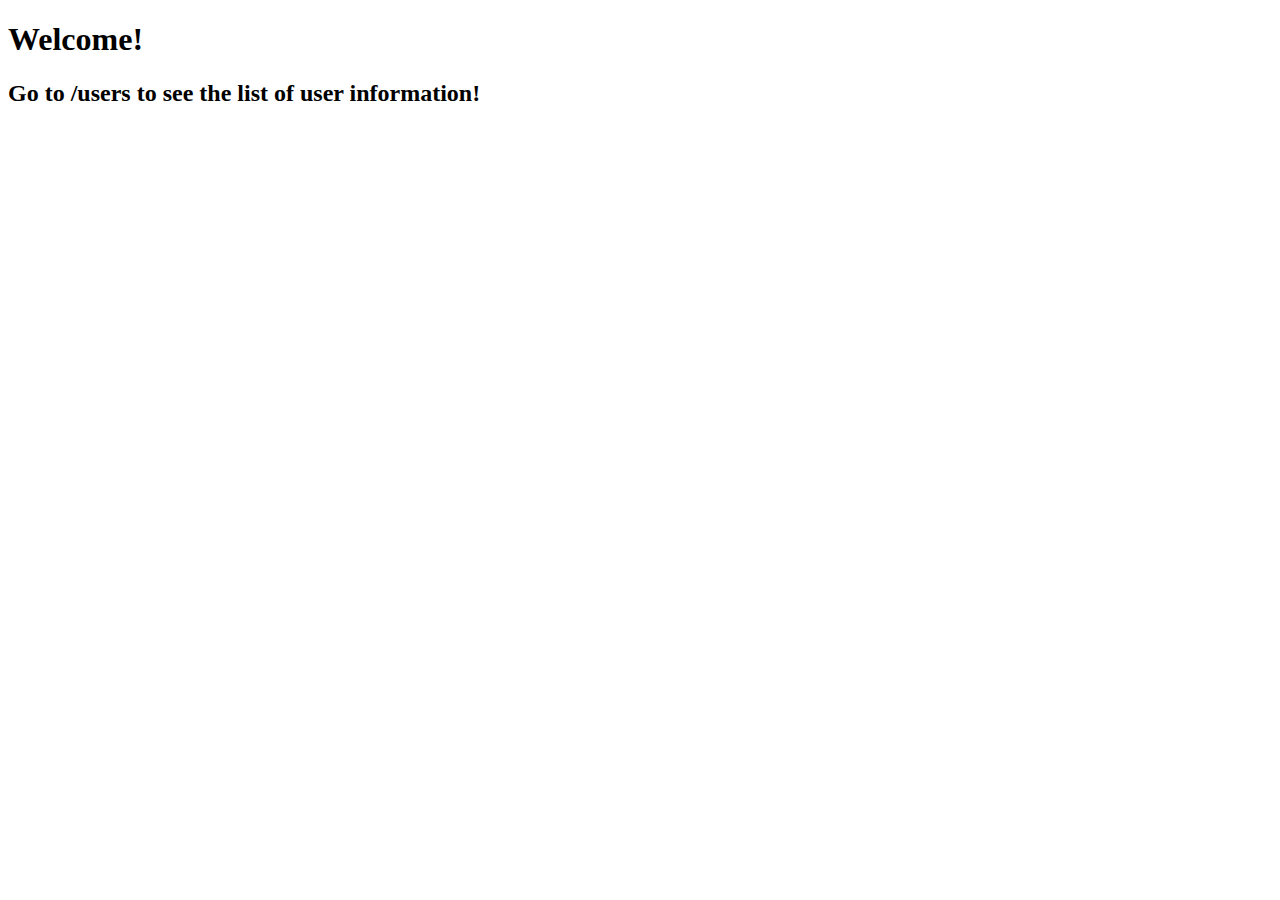
<file: 15-Django_Level_Two/ProTwo/appTwo/templates/appTwo/index.html>
<!DOCTYPE html>
<html>
  <head>
    <meta charset="utf-8">
    <title>Home</title>
  </head>
  <body>
    <h1>Welcome!</h1>
    <h2>Go to /users to see the list of user information!</h2>

  </body>
</html>
</file>
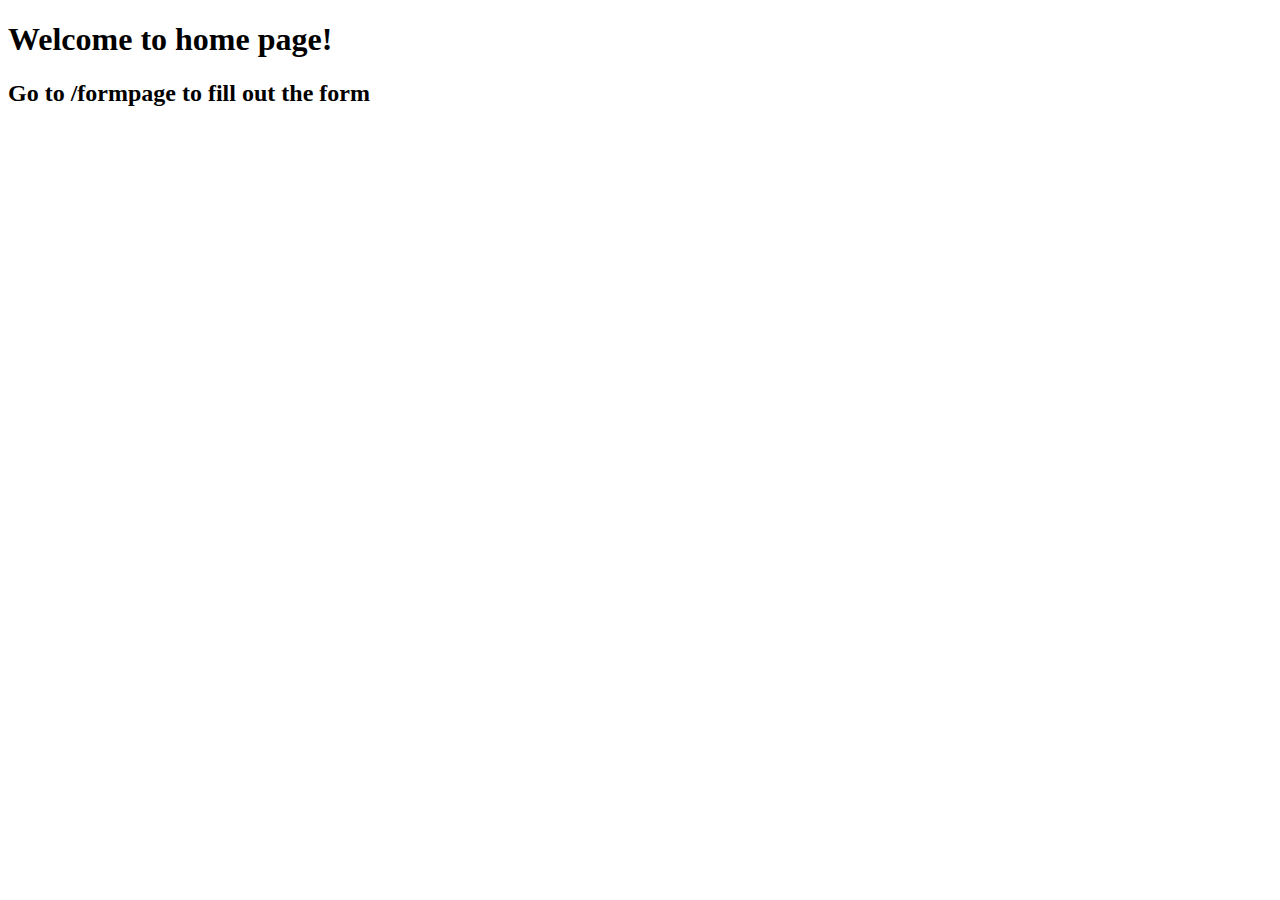
<file: 16-Django_Level_Three/basicforms/basicapp/templates/basicapp/index.html>
<!DOCTYPE html>
<html>
  <head>
    <meta charset="utf-8">
    <title>HOME</title>
    <link rel="stylesheet" href="https://stackpath.bootstrapcdn.com/bootstrap/4.1.3/css/bootstrap.min.css"
    integrity="sha384-MCw98/SFnGE8fJT3GXwEOngsV7Zt27NXFoaoApmYm81iuXoPkFOJwJ8ERdknLPMO" crossorigin="anonymous">

  </head>
  <body>
    <div class="container">
      <div class="jumbotron">
        <h1 class="display-4">Welcome to home page!</h1>
        <h2>Go to /formpage to fill out the form</h2>
      </div>
    </div>

  </body>
</html>
</file>
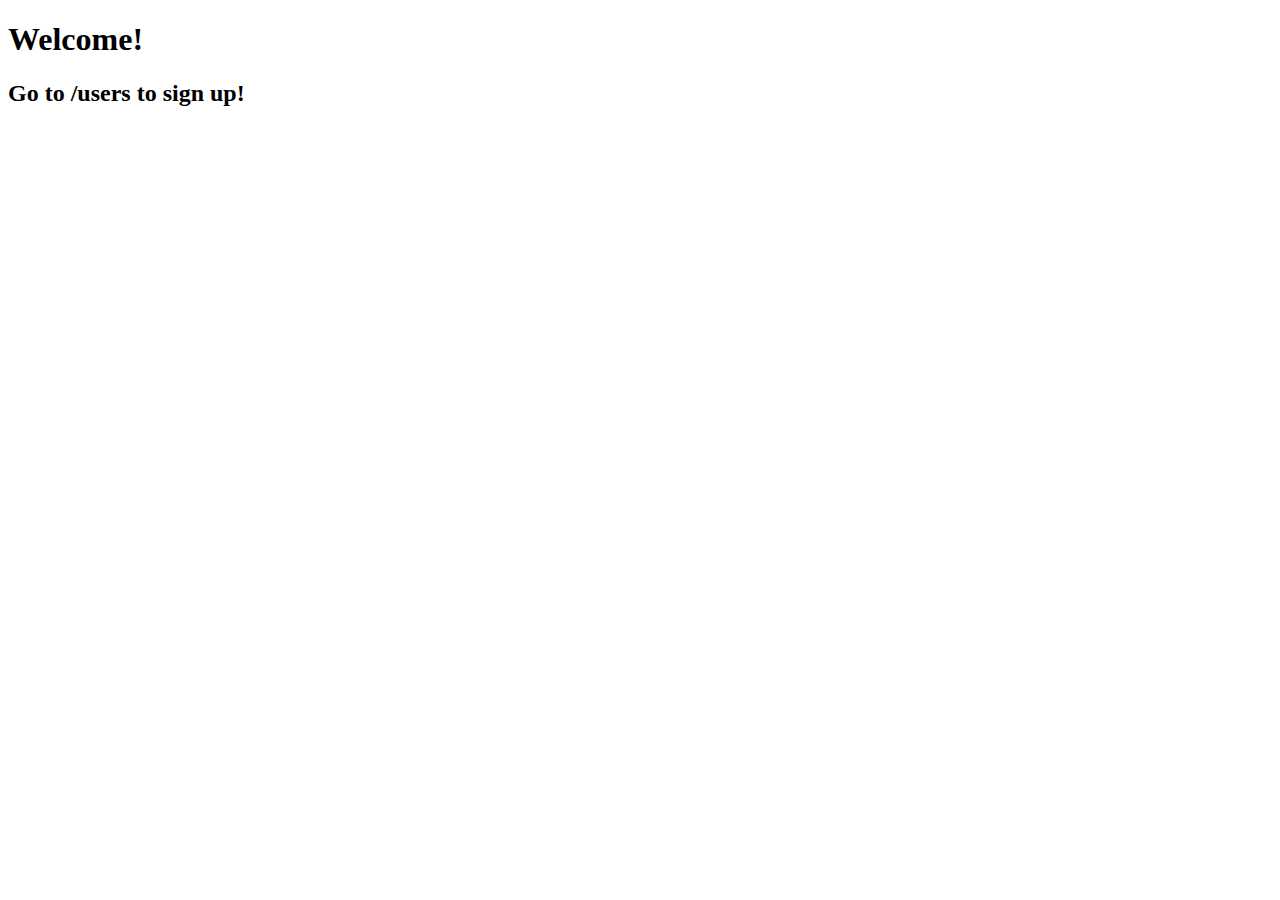
<file: 16-Django_Level_Three/ProTwo/appTwo/templates/appTwo/index.html>
<!DOCTYPE html>
<html>
  <head>
    <meta charset="utf-8">
    <title>Home</title>
    <!-- Latest compiled and minified CSS -->
    <link rel="stylesheet" href="https://stackpath.bootstrapcdn.com/bootstrap/4.1.3/css/bootstrap.min.css"
    integrity="sha384-MCw98/SFnGE8fJT3GXwEOngsV7Zt27NXFoaoApmYm81iuXoPkFOJwJ8ERdknLPMO" crossorigin="anonymous">

  </head>
  <body>
    <div class="container">
      <div class="jumbotron">
        <h1>Welcome!</h1>
        <h2>Go to /users to sign up!</h2>
      </div>
    </div>

  </body>
</html>
</file>
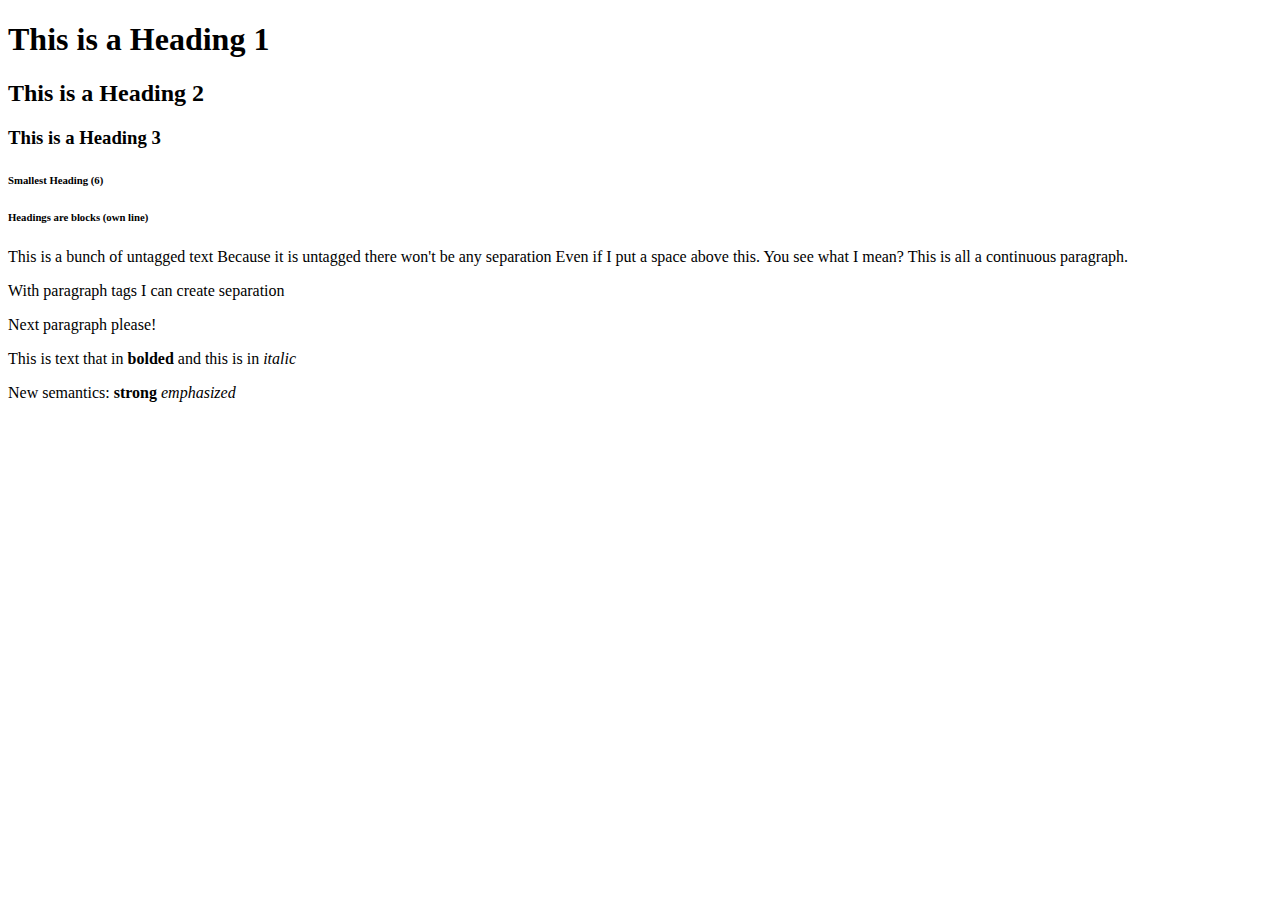
<file: 01-HTML_Level_One/Part2_basic_tagging.html>
<!DOCTYPE html>
<html>
  <head>
    <meta charset="utf-8">
    <title>Basics Part Two</title>
  </head>
  <body>
    <!-- Link for all the elements/tags: -->
    <!-- https://developer.mozilla.org/en-US/docs/Web/HTML/Element -->
    <h1>This is a Heading 1</h1>
    <h2>This is a Heading 2</h2>
    <h3>This is a Heading 3</h3>
    <h6>Smallest Heading (6)</h6><h6>Headings are blocks (own line)</h6>


    This is a bunch of untagged text
    Because it is untagged there won't be any separation

    Even if I put a space above this.

    You see what I mean?
    This is all a continuous paragraph.


    <p>With paragraph tags I can create separation</p>
    <p> Next paragraph please!</p>

    <!--  Use lorem+Tab or lorem+Enter  to  quickly get filler text!-->

    <!--  Let's learn about in-line tags!-->

    <!--  Old Way-->
    <p>This is text that in <b>bolded</b> and this is in <i>italic</i></p>

    <!--  Newer Semantic Way-->
    <p>New semantics: <strong>strong</strong> <em>emphasized</em></p>

  </body>
</html>
</file>
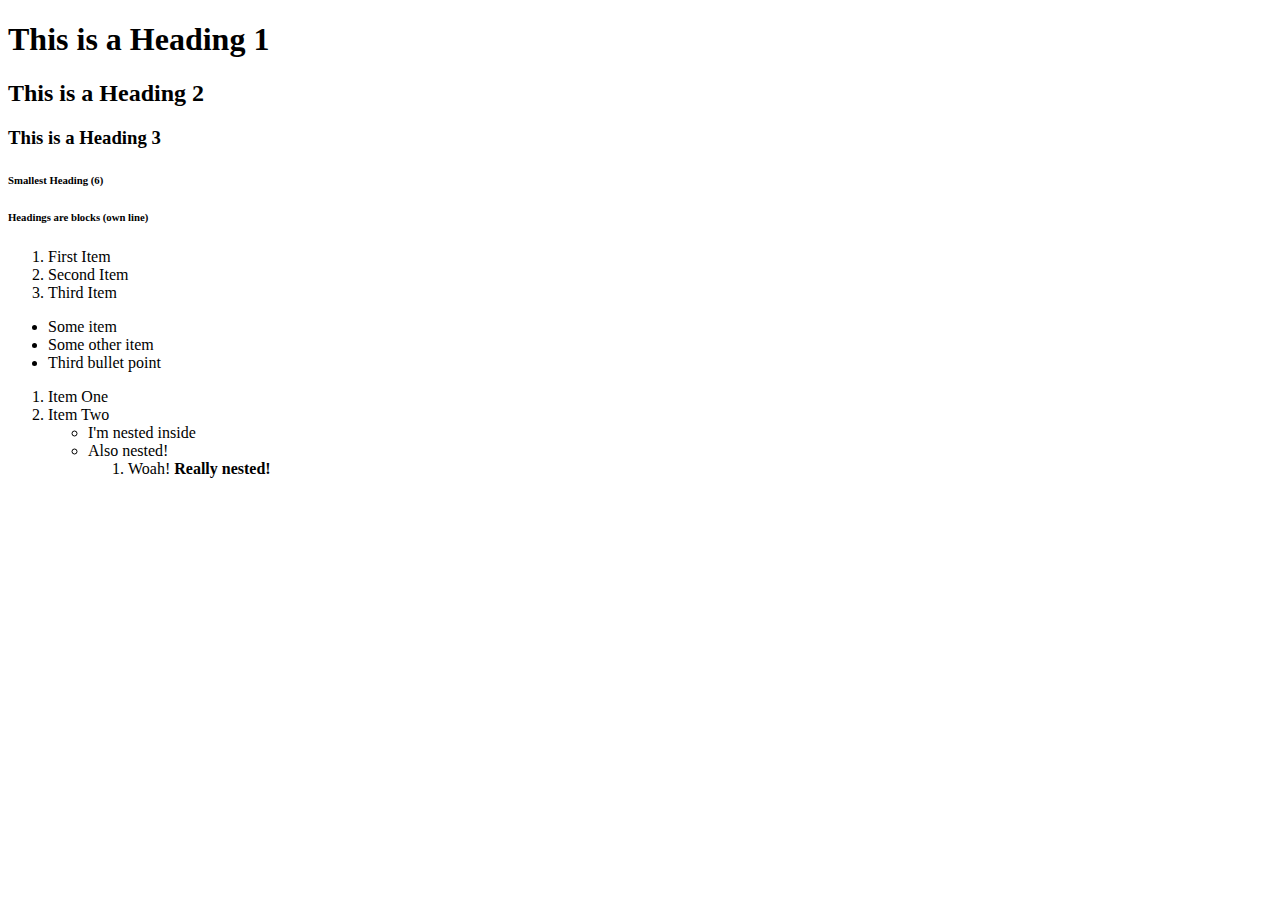
<file: 01-HTML_Level_One/Part3_html_lists.html>
<!DOCTYPE html>
<html>
  <head>
    <meta charset="utf-8">
    <title>Basics Part Three</title>
  </head>
  <body>
    <!-- Link for all the elements/tags: -->
    <!-- https://developer.mozilla.org/en-US/docs/Web/HTML/Element -->
    <h1>This is a Heading 1</h1>
    <h2>This is a Heading 2</h2>
    <h3>This is a Heading 3</h3>
    <h6>Smallest Heading (6)</h6><h6>Headings are blocks (own line)</h6>


    <!--  Ordered Lists-->
    <!-- (Numbered) but can be changed with CSS later on -->
    <ol>
      <li>First Item</li>
      <li>Second Item</li>
      <li>Third Item</li>
    </ol>

    <!-- Unordered -->
    <!-- Bullet points -->
    <ul>
      <li>Some item</li>
      <li>Some other item</li>
      <li>Third bullet point</li>
    </ul>

    <!-- Nested Lists -->
    <ol>
      <li>Item One</li>
      <li>Item Two</li>
        <ul>
          <li>I'm nested inside</li>
          <li>Also nested!</li>
            <ol>
              <li>Woah! <strong>Really nested!</strong></li>
            </ol>
        </ul>
    </ol>

  </body>
</html>
</file>
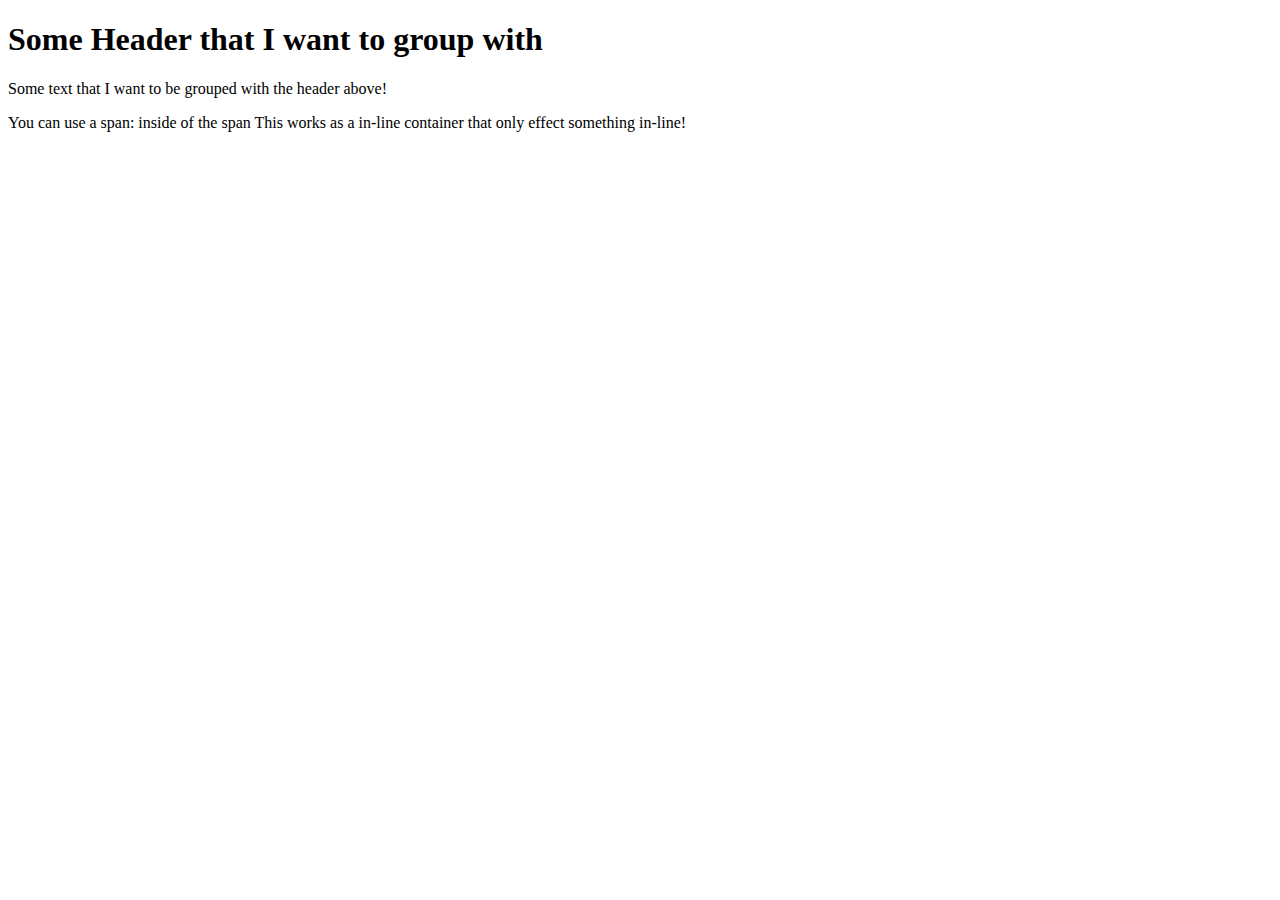
<file: 01-HTML_Level_One/Part4_divs_spans.html>
<!DOCTYPE html>
<html>
  <head>
    <meta charset="utf-8">
    <title>Basics Part 4</title>
  </head>
  <body>
    <!--  Using a div tag will group elements together-->
    <!--  It is a generic container (block-level)-->
    <!--  Later on we will see the application for this-->
    <!--  It will become very useful with CSS -->
    <!--  Things applied to this div container will effect everything in it-->
    <div class="">


      <h1>Some Header that I want to group with</h1>
        <p>
          Some text that I want to be grouped
          with the header above!
        </p>

    </div>

    <p>
      You can use a span: <span> inside of the span</span>
      This works as a in-line container that only effect something in-line!
    </p>


  </body>
</html>
</file>
